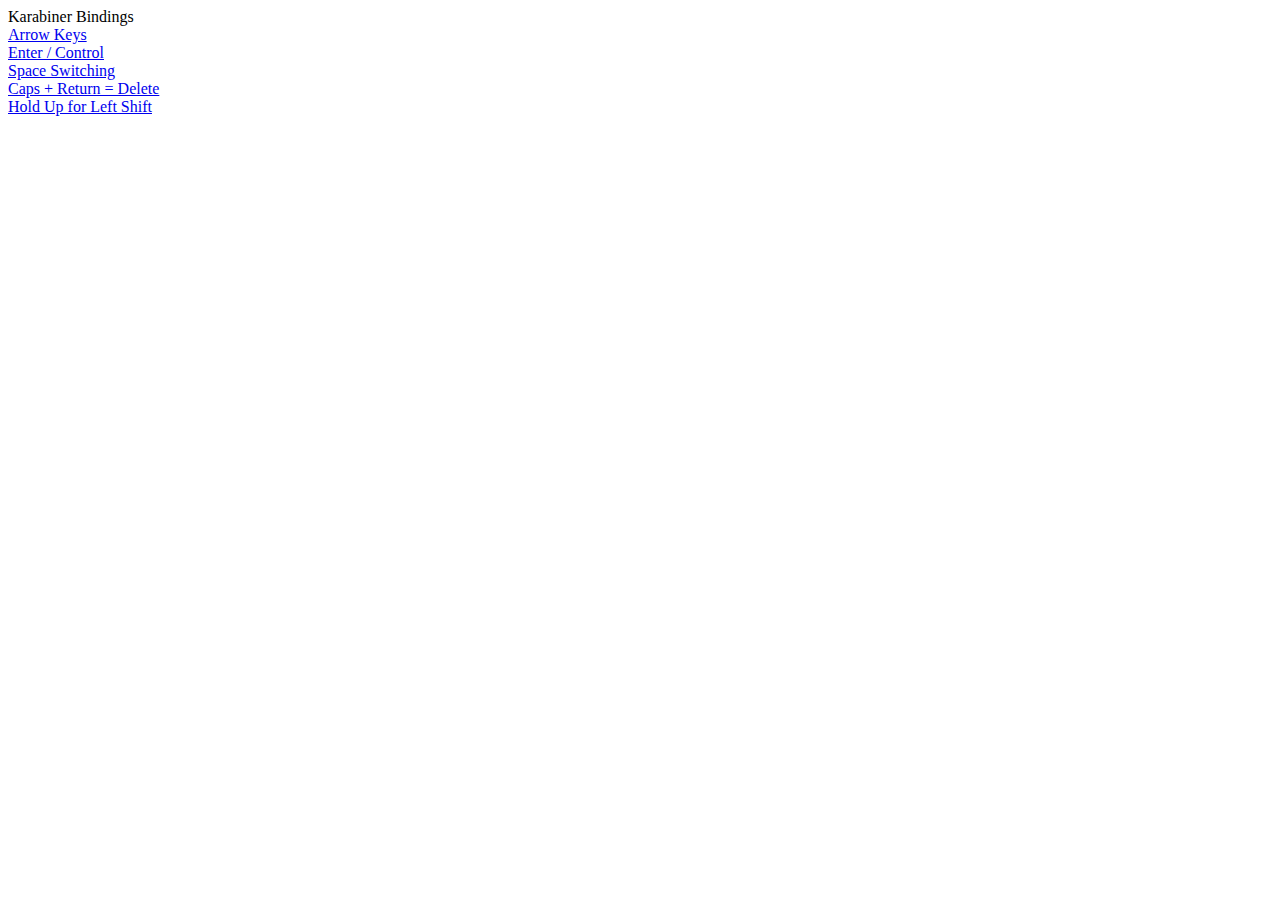
<file: karabiner.html>
<!DOCTYPE html>
<html lang="en">
<head>
	<link rel="import" href="common.html">
</head>
<body>
	<div class="container">
		Karabiner Bindings
		<br/>
		<a href="karabiner://karabiner/assets/complex_modifications/import?url=https://aspickard.github.io/karabiner/arrow_keys.json">
			Arrow Keys
		</a>
		<br/>
		<a href="karabiner://karabiner/assets/complex_modifications/import?url=https://aspickard.github.io/karabiner/enter_control.json">
			Enter / Control
		</a>
		<br/>
		<a
      href="karabiner://karabiner/assets/complex_modifications/import?url=https://aspickard.github.io/karabiner/space_switching_no_repeat.json">
			Space Switching
		</a>
		<br/>
		<a
      href="karabiner://karabiner/assets/complex_modifications/import?url=https://aspickard.github.io/karabiner/capsreturndelete.json">
      Caps + Return = Delete
		</a>
		<br/>
		<a
      href="karabiner://karabiner/assets/complex_modifications/import?url=https://aspickard.github.io/karabiner/up_shift.json">
      Hold Up for Left Shift
		</a>
	</div>
</body>
</html>
</file>
